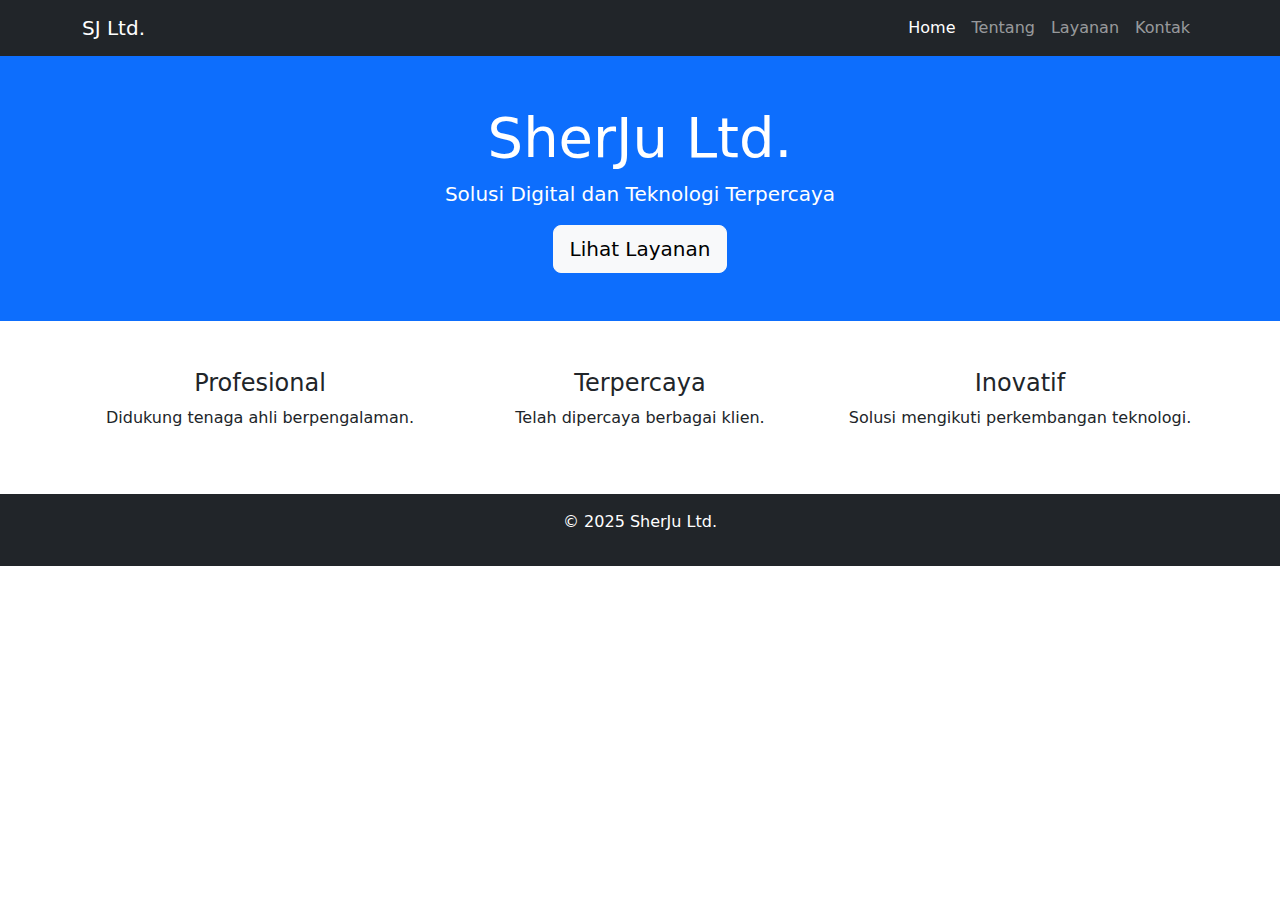
<file: index.html>
<!DOCTYPE html>
<html lang="id">
<head>
<meta charset="UTF-8">
<meta name="viewport" content="width=device-width, initial-scale=1">
<title>SherJu Ltd.</title>


<!-- Bootstrap CDN -->
<link href="https://cdn.jsdelivr.net/npm/bootstrap@5.3.2/dist/css/bootstrap.min.css" rel="stylesheet">
<link rel="stylesheet" href="style.css">
</head>
<body>


<nav class="navbar navbar-expand-lg navbar-dark bg-dark">
<div class="container">
<a class="navbar-brand" href="index.html">SJ Ltd.</a>
<button class="navbar-toggler" type="button" data-bs-toggle="collapse" data-bs-target="#navMenu">
<span class="navbar-toggler-icon"></span>
</button>
<div class="collapse navbar-collapse" id="navMenu">
<ul class="navbar-nav ms-auto">
<li class="nav-item"><a class="nav-link active" href="index.html">Home</a></li>
<li class="nav-item"><a class="nav-link" href="about.html">Tentang</a></li>
<li class="nav-item"><a class="nav-link" href="services.html">Layanan</a></li>
<li class="nav-item"><a class="nav-link" href="contact.html">Kontak</a></li>
</ul>
</div>
</div>
</nav>


<header class="bg-primary text-white text-center py-5">
<div class="container">
<h1 class="display-4">SherJu Ltd.</h1>
<p class="lead">Solusi Digital dan Teknologi Terpercaya</p>
<a href="services.html" class="btn btn-light btn-lg">Lihat Layanan</a>
</div>
</header>


<section class="container my-5">
<div class="row text-center">
<div class="col-md-4">
<h4>Profesional</h4>
<p>Didukung tenaga ahli berpengalaman.</p>
</div>
<div class="col-md-4">
<h4>Terpercaya</h4>
<p>Telah dipercaya berbagai klien.</p>
</div>
<div class="col-md-4">
<h4>Inovatif</h4>
<p>Solusi mengikuti perkembangan teknologi.</p>
</div>
</div>
</section>


<footer class="bg-dark text-white text-center p-3">
<p>&copy; 2025 SherJu Ltd.</p>
</footer>


<script src="https://cdn.jsdelivr.net/npm/bootstrap@5.3.2/dist/js/bootstrap.bundle.min.js"></script>
</body>
</html>
</file>
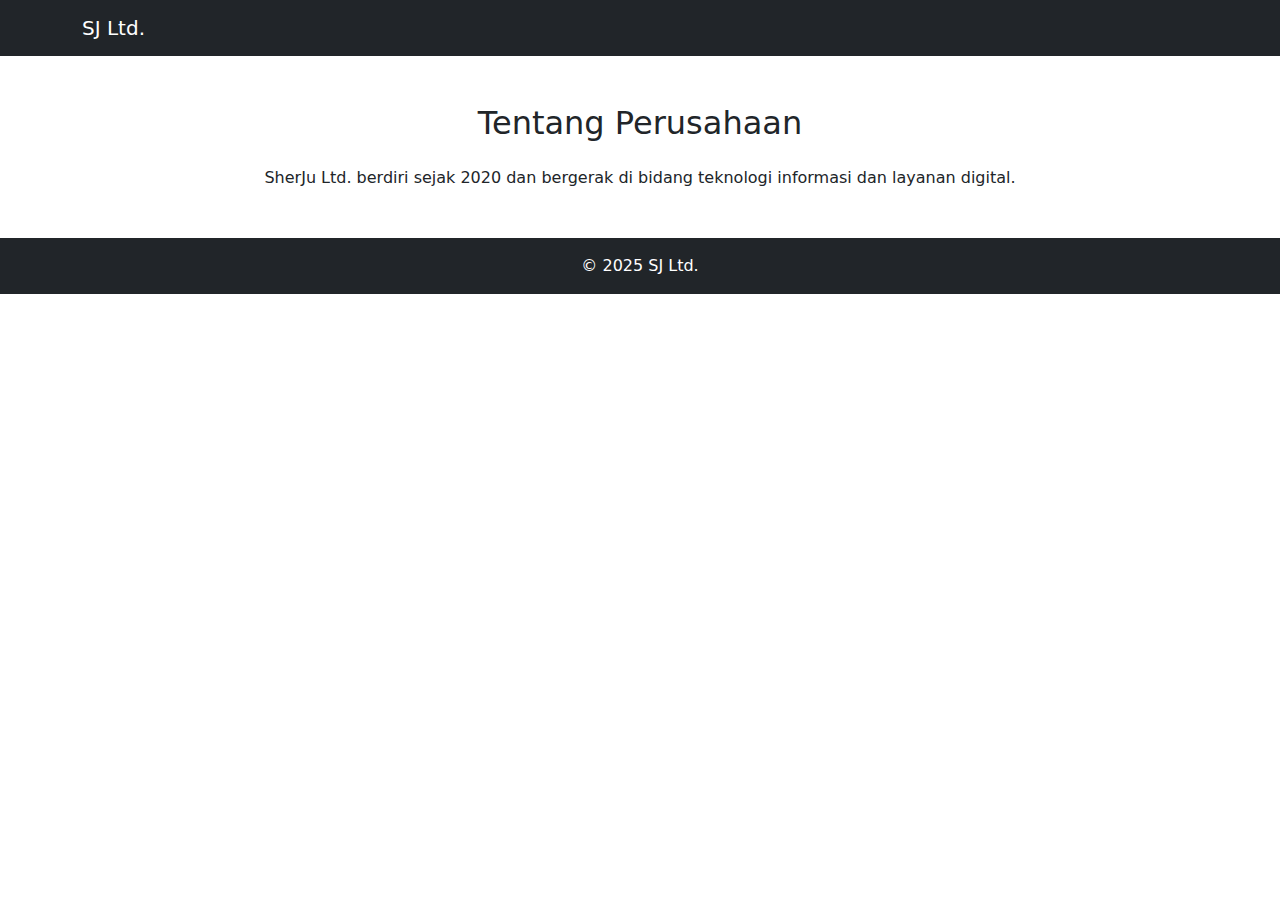
<file: about.html>
<!DOCTYPE html>
<html lang="id">
<head>
<meta charset="UTF-8">
<meta name="viewport" content="width=device-width, initial-scale=1">
<title>Tentang Kami</title>
<link href="https://cdn.jsdelivr.net/npm/bootstrap@5.3.2/dist/css/bootstrap.min.css" rel="stylesheet">
<link rel="stylesheet" href="style.css">
</head>
<body>


<nav class="navbar navbar-expand-lg navbar-dark bg-dark">
<div class="container">
<a class="navbar-brand" href="index.html">SJ Ltd.</a>
</div>
</nav>


<section class="container my-5">
<h2 class="text-center mb-4">Tentang Perusahaan</h2>
<p class="text-center">SherJu Ltd. berdiri sejak 2020 dan bergerak di bidang teknologi informasi dan layanan digital.</p>
</section>


<footer class="bg-dark text-white text-center p-3">&copy; 2025 SJ Ltd.</footer>
<script src="https://cdn.jsdelivr.net/npm/bootstrap@5.3.2/dist/js/bootstrap.bundle.min.js"></script>
</body>
</html>
</file>
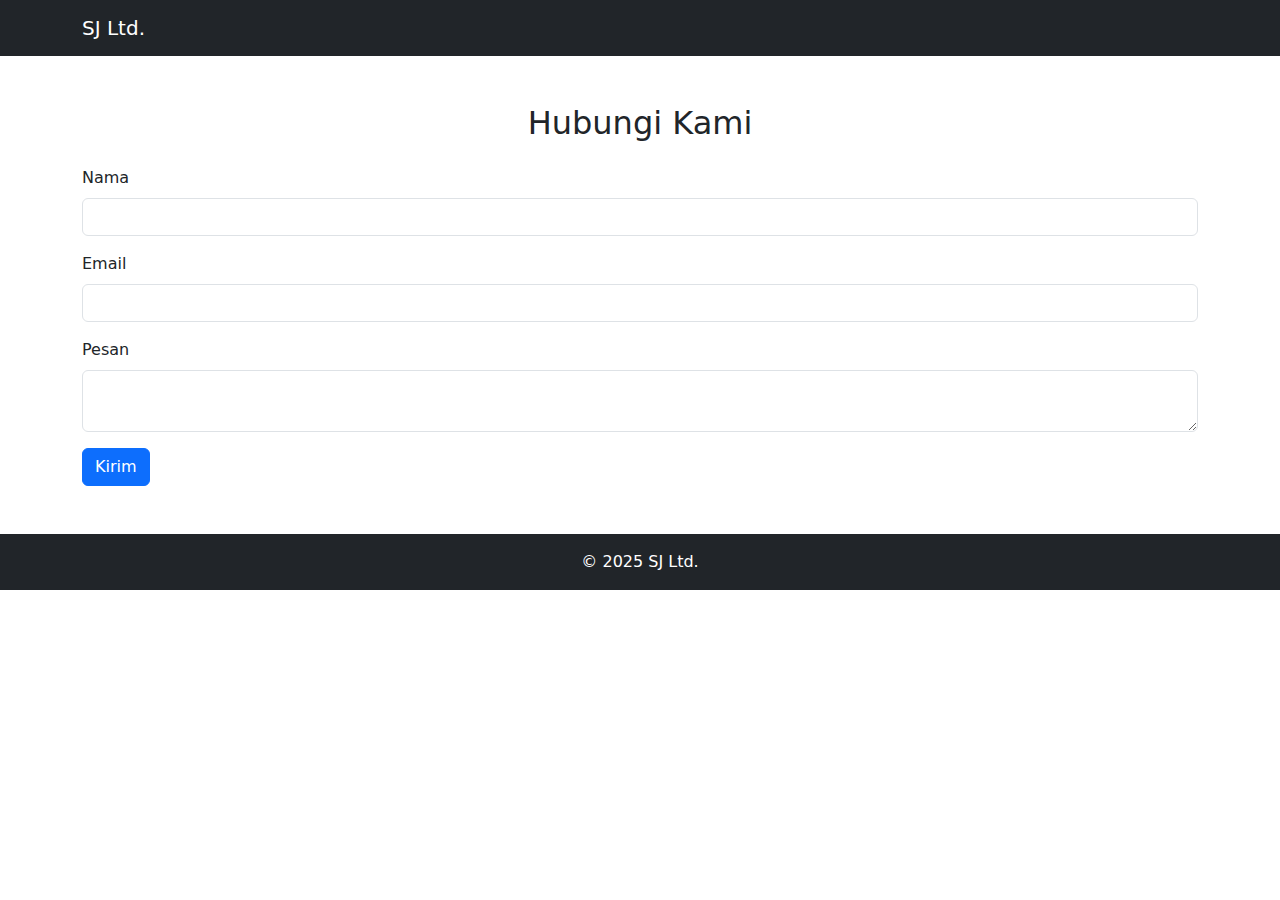
<file: contact.html>
<!DOCTYPE html>
<html lang="id">
<head>
<meta charset="UTF-8">
<meta name="viewport" content="width=device-width, initial-scale=1">
<title>Kontak</title>
<link href="https://cdn.jsdelivr.net/npm/bootstrap@5.3.2/dist/css/bootstrap.min.css" rel="stylesheet">
<link rel="stylesheet" href="style.css">
</head>
<body>


<nav class="navbar navbar-expand-lg navbar-dark bg-dark">
<div class="container"><a class="navbar-brand" href="index.html">SJ Ltd.</a></div>
</nav>


<section class="container my-5">
<h2 class="text-center mb-4">Hubungi Kami</h2>
<form id="contactForm">
<div class="mb-3">
<label class="form-label">Nama</label>
<input type="text" id="nama" class="form-control">
</div>
<div class="mb-3">
<label class="form-label">Email</label>
<input type="email" id="email" class="form-control">
</div>
<div class="mb-3">
<label class="form-label">Pesan</label>
<textarea id="pesan" class="form-control"></textarea>
</div>
<button class="btn btn-primary">Kirim</button>
</form>
</section>


<footer class="bg-dark text-white text-center p-3">&copy; 2025 SJ Ltd.</footer>


<script src="https://cdn.jsdelivr.net/npm/bootstrap@5.3.2/dist/js/bootstrap.bundle.min.js"></script>
<script src="script.js"></script>
</body>

</html>
</file>
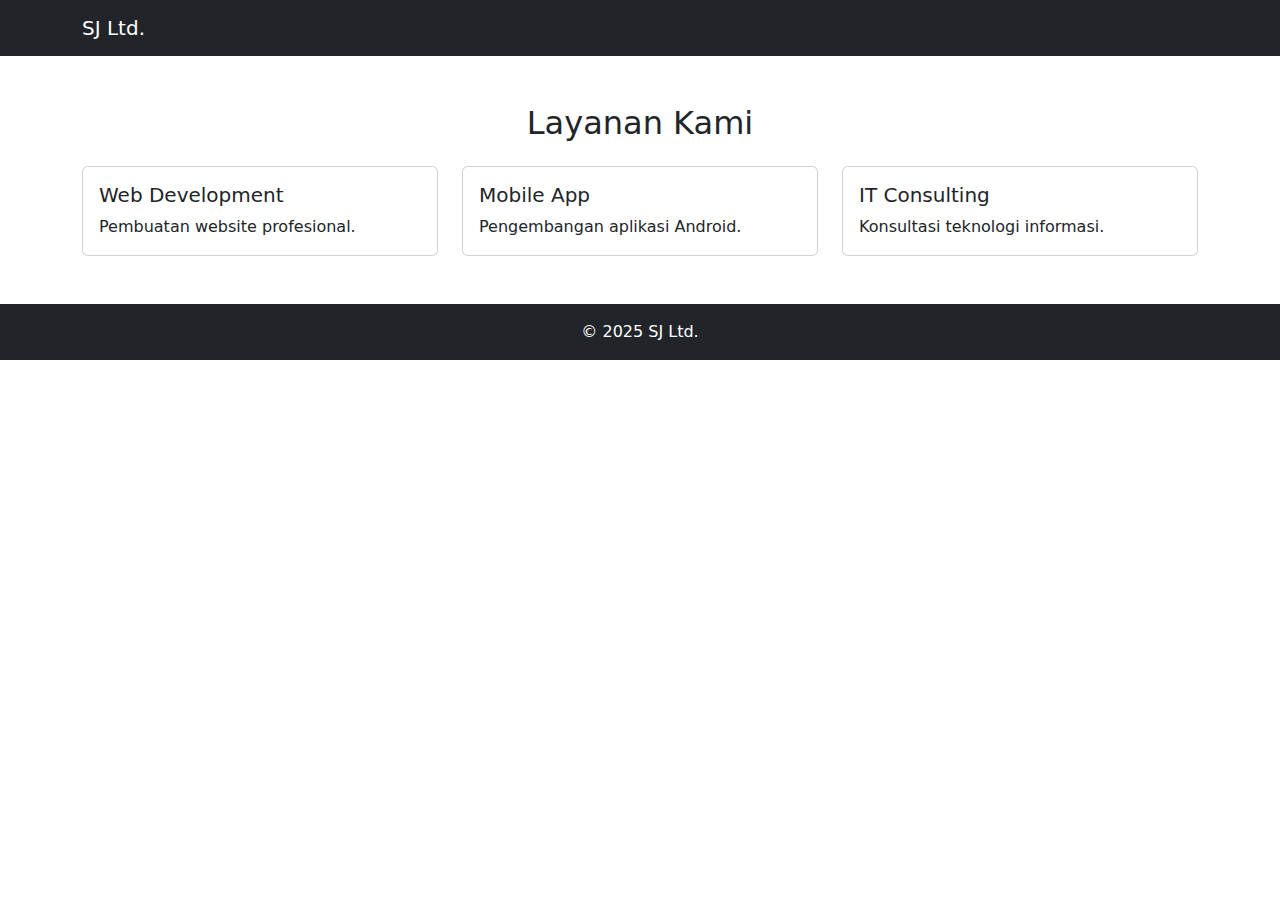
<file: services.html>
<!DOCTYPE html>
<html lang="id">
<head>
<meta charset="UTF-8">
<meta name="viewport" content="width=device-width, initial-scale=1">
<title>Layanan</title>
<link href="https://cdn.jsdelivr.net/npm/bootstrap@5.3.2/dist/css/bootstrap.min.css" rel="stylesheet">
<link rel="stylesheet" href="style.css">
</head>
<body>


<nav class="navbar navbar-expand-lg navbar-dark bg-dark">
<div class="container"><a class="navbar-brand" href="index.html">SJ Ltd.</a></div>
</nav>


<section class="container my-5">
<h2 class="text-center mb-4">Layanan Kami</h2>
<div class="row">
<div class="col-md-4">
<div class="card">
<div class="card-body">
<h5 class="card-title">Web Development</h5>
<p class="card-text">Pembuatan website profesional.</p>
</div>
</div>
</div>
<div class="col-md-4">
<div class="card">
<div class="card-body">
<h5 class="card-title">Mobile App</h5>
<p class="card-text">Pengembangan aplikasi Android.</p>
</div>
</div>
</div>
<div class="col-md-4">
<div class="card">
<div class="card-body">
<h5 class="card-title">IT Consulting</h5>
<p class="card-text">Konsultasi teknologi informasi.</p>
</div>
</div>
</div>
</div>
</section>


<footer class="bg-dark text-white text-center p-3">&copy; 2025 SJ Ltd.</footer>
<script src="https://cdn.jsdelivr.net/npm/bootstrap@5.3.2/dist/js/bootstrap.bundle.min.js"></script>
</body>

</html>
</file>
<file: style.css>
.hero {
background: linear-gradient(to right, #0d6efd, #084298);
color: white;
padding: 100px 20px;
}


@media (max-width: 768px) {
.hero {
padding: 60px 15px;
}
}
</file>
